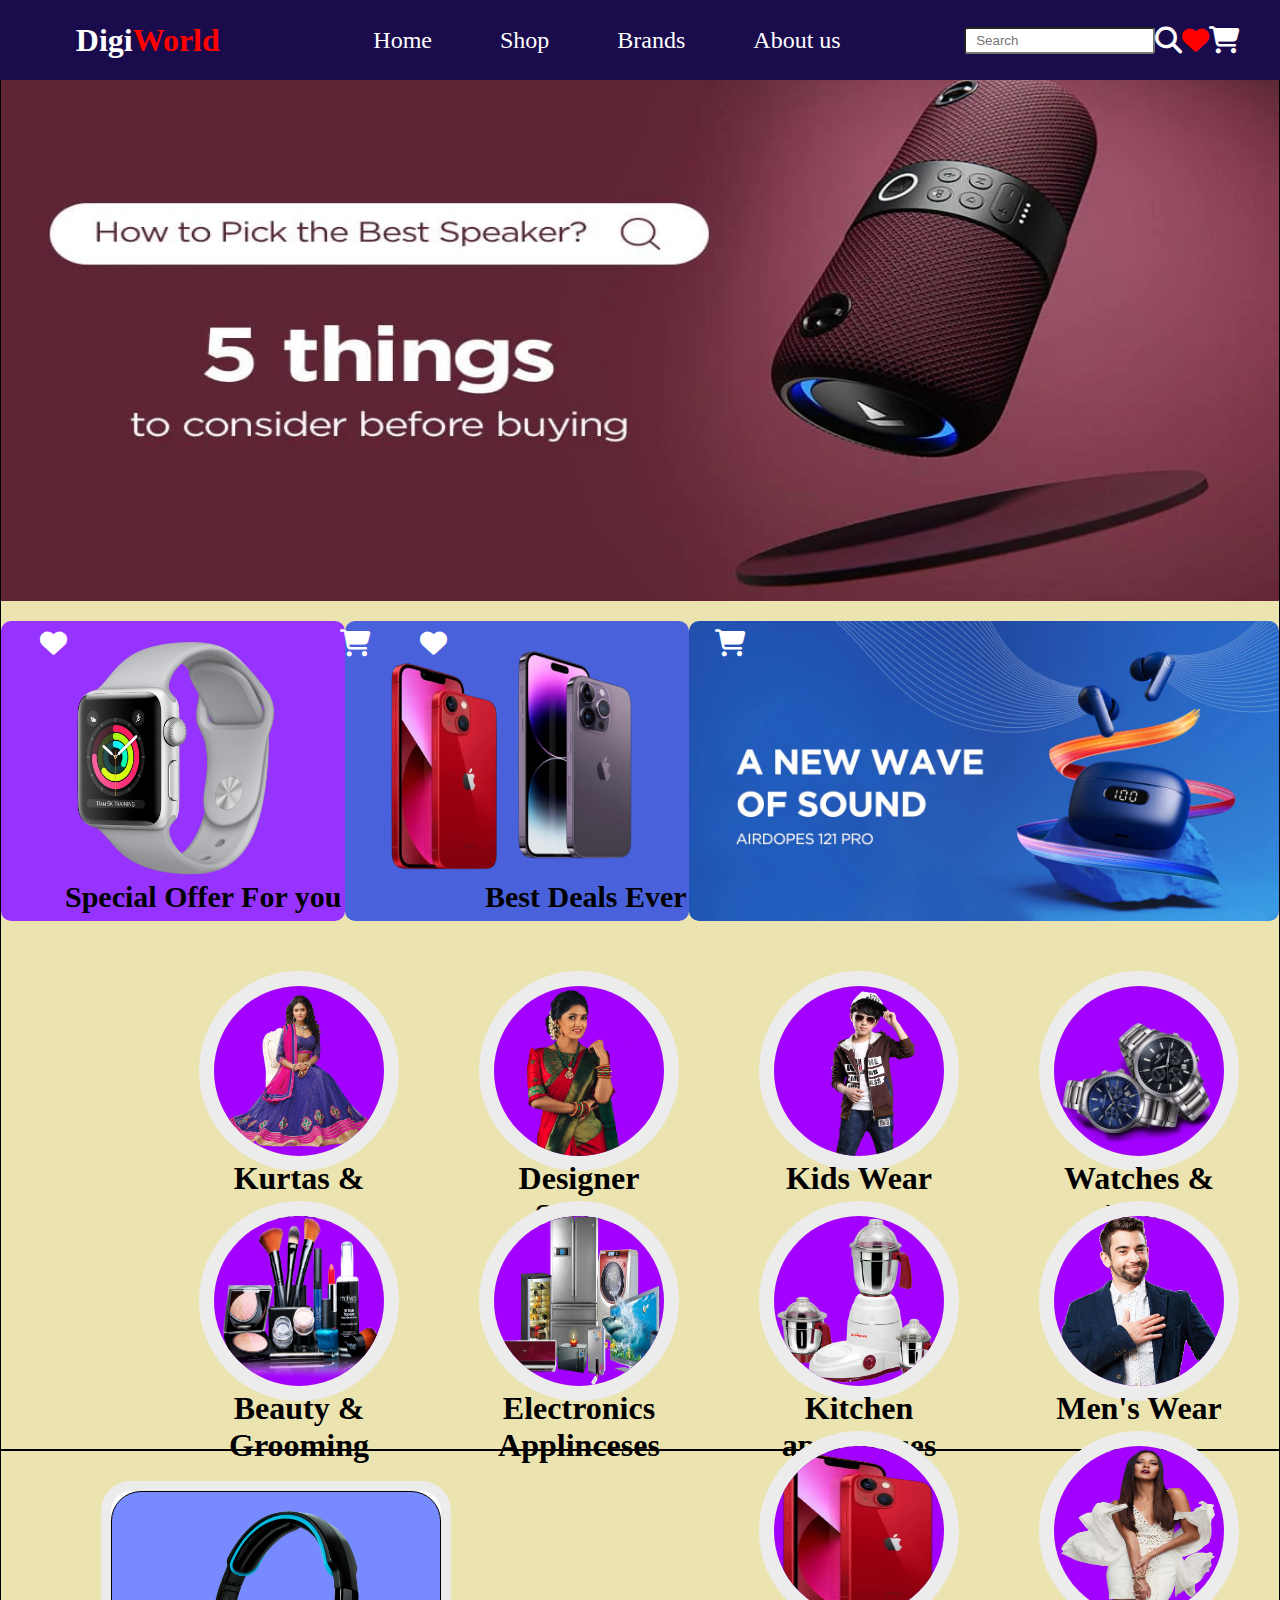
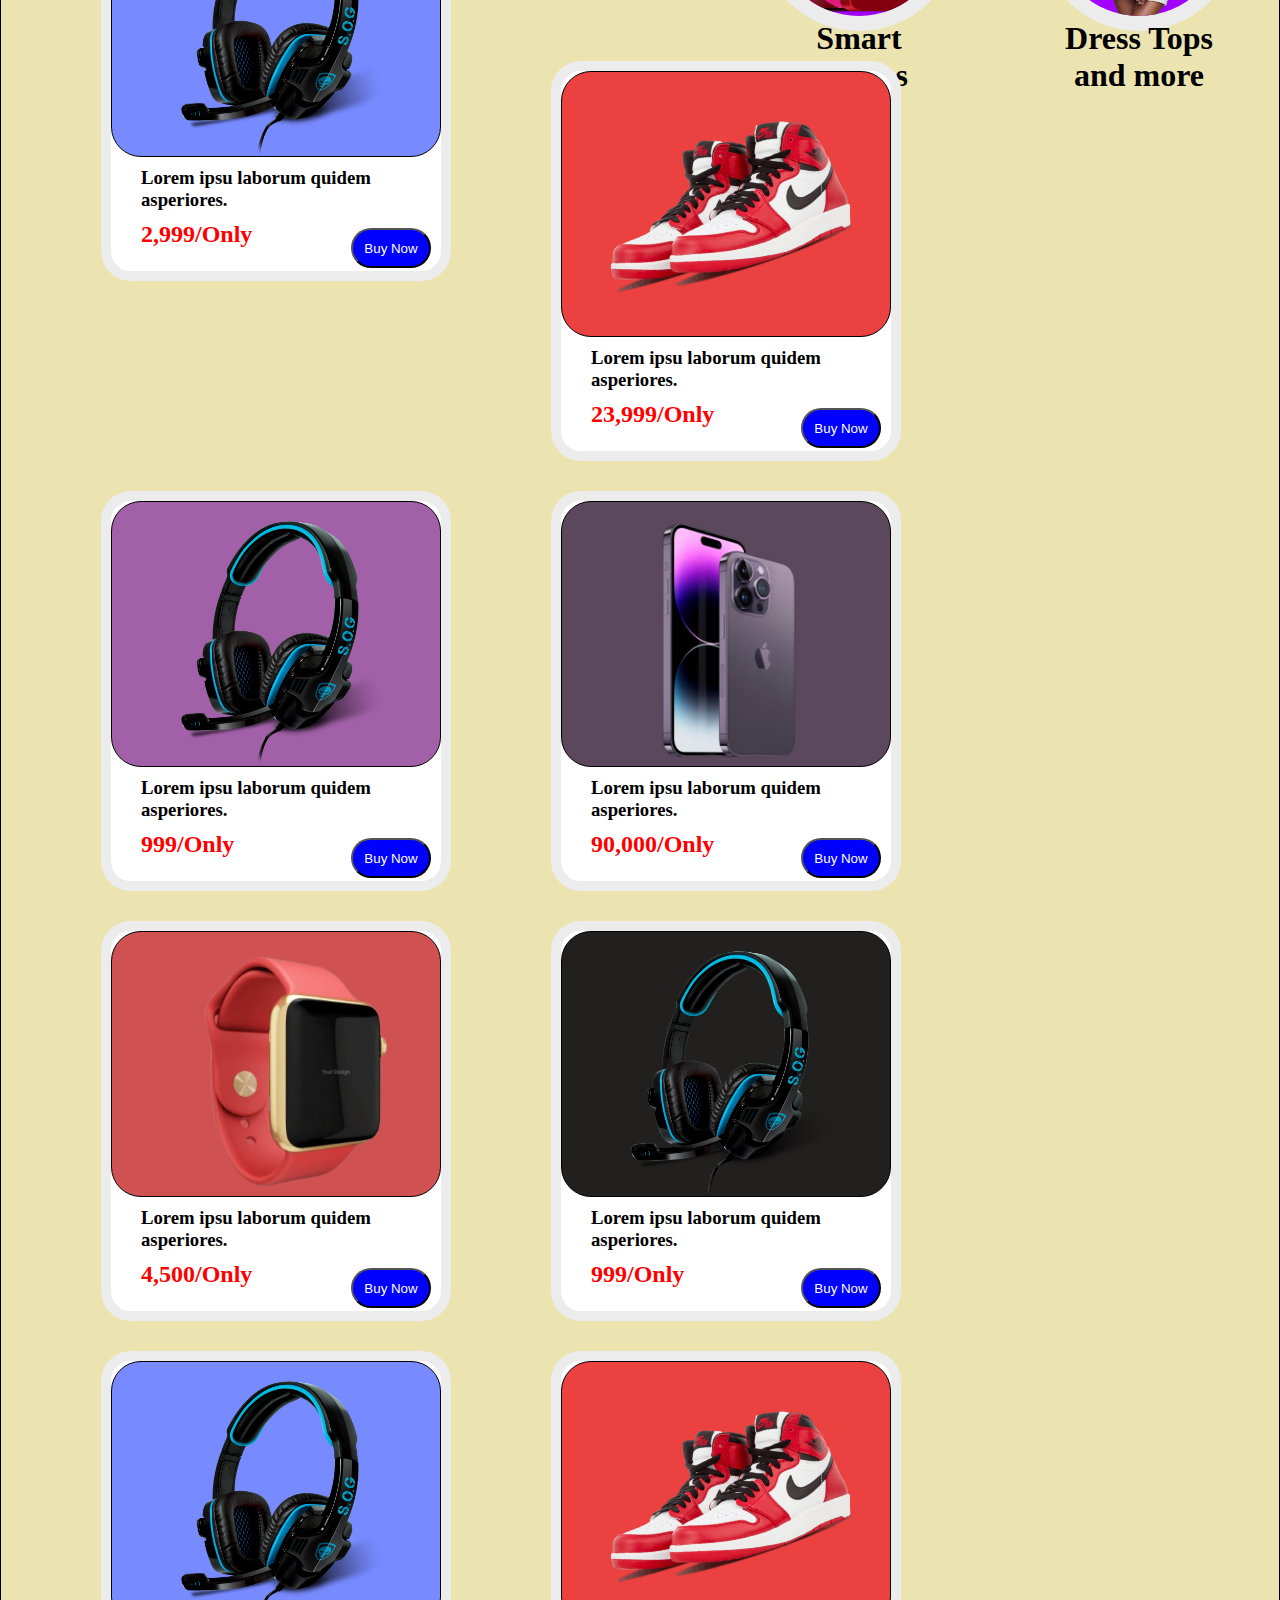
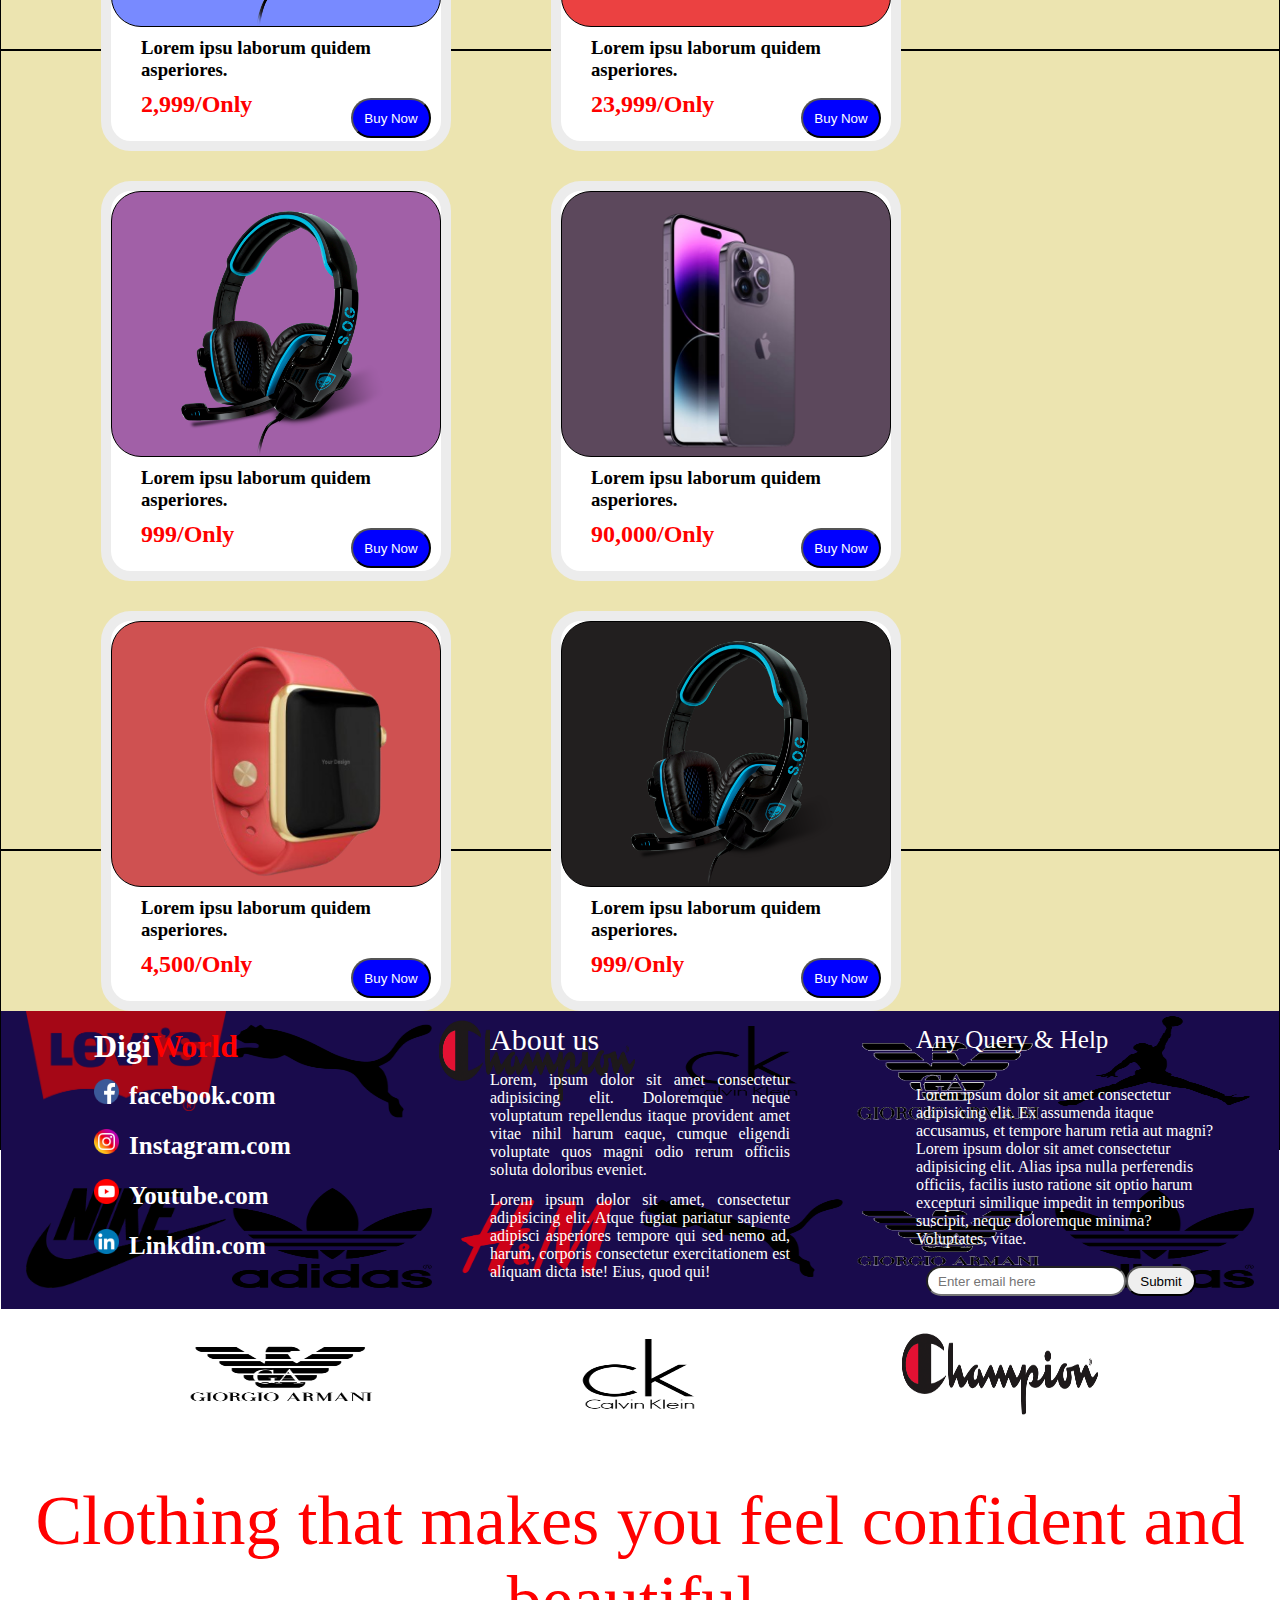
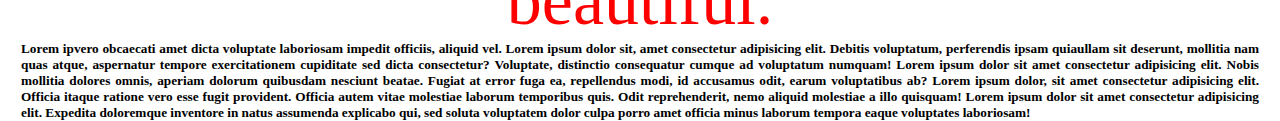
<file: index.html>
<!DOCTYPE html>
<html lang="en">
<head>
    <meta charset="UTF-8">
    <meta name="viewport" content="width=device-width, initial-scale=1.0">
    <title>Ecommerceweb</title>
    <link rel="stylesheet" href="e-commercewebsite.css">
    <link rel="stylesheet" href="https://cdnjs.cloudflare.com/ajax/libs/font-awesome/6.4.0/css/all.min.css">
    


</head>
<body>
    <nav>
        <div class="logo">Digi<span style="color: red;">World</span></div>
        <ul>
            <li><a href="#Home">Home</a></li>
            <li><a href="#Shop">Shop</a></li>
            <li><a href="#About">Brands</a></li>
            <li><a href="#Contact">About us</a></li>
        </ul>
        <div style="display: flex; justify-content: space-between; width: 270px;">
        <input type="search" placeholder="Search" style="height: 27px; border-radius:3px; padding-left: 10px;">
        <i class="fa-solid fa-magnifying-glass" style="color: white; font-size: 27px;"></i>
        <i class="fa fa-heart" aria-hidden="true" style="color: rgb(255, 0, 0); font-size: 27px;"></i>
        <i class="fa fa-shopping-cart" aria-hidden="true" style="color: rgb(255, 255, 255); font-size: 27px;"></i>
    </div>
    </nav>
    <section class="banera" style="height: 550px;">
        <div class="baner"><img src="./ecommercewebimage/ecommerce_imgae_headphone/IMG-20231012-WA0005.jpg" style="width: 100%; height: 100%;"></div>
    </section>
    <section class="home" id="Home" style="background-color: rgb(236, 228, 176);">
        <div class="ho1ma" style="display: flex; width: 100%; height: 300px;  justify-content: space-evenly; margin-top: 70px;">
            <div class="hm11"><img src="./ecommercewebimage/ecommerce_imgae_headphone/pngwing.com.png" style="width:270px; margin-left: 40px;  margin-top: 2px;"><h1 style="position: absolute; top: 880px; left: 65px; color: rgb(0, 0, 0); font-size: 30px;">Special Offer For you</h1><i class="fa fa-heart" aria-hidden="true" style="color: rgb(255, 255, 255); font-size: 27px; position: absolute; top: 630px; left: 40px;"></i><i class="fa fa-shopping-cart" aria-hidden="true" style="color: white; font-size: 27px; position: absolute; left: 340px; top: 630px;"></i></div>
            <div class="hm12"><img src="./ecommercewebimage/ecommerce_imgae_headphone/iphonered.png" style="width:120px; margin-left: 40px;  margin-top: 10px;"><img src="./ecommercewebimage/ecommerce_imgae_headphone/iphonpink.png" style="width:140px; margin-top: 20px;"><h1 style="position: absolute; top: 880px; left:485px; color: rgb(0, 0, 0); font-size: 30px;">Best Deals Ever</h1><i class="fa fa-heart" aria-hidden="true" style="color: rgb(255, 255, 255); font-size: 27px; position: absolute; top: 630px; left:420px;"></i> <i class="fa fa-shopping-cart" aria-hidden="true" style="color: white; font-size: 27px; position: absolute; left: 715px; top:630px;"></i></div>
            <div class="hm123"><img src="./ecommercewebimage/ecommerce_imgae_headphone/IMG-20231012-WA0006.jpg" style="width: 650px;"></div>
        </div>
        <div class="categories">
            <div><a href="#"><img src="./ecommercewebimage/ecommerce_imgae_headphone/watchfli.png" style="width: 100%; height: 100%; border-radius: 50%; background-color: rgb(162, 0, 255);"></a><h1 style="text-align: center;">Watches & Bags</h1></div>
            <div><a href="#"><img src="./ecommercewebimage/ecommerce_imgae_headphone/kidswear.png" style="width: 100%; height: 100%; border-radius: 50%; background-color: rgb(162, 0, 255);"></a><h1 style="text-align: center;">Kids Wear</h1></div>
            <div><a href="#"><img src="./ecommercewebimage/ecommerce_imgae_headphone/pngwing.com(3).png" style="width: 100%; height: 100%; border-radius: 50%; background-color: rgb(162, 0, 255);"></a><h1 style="text-align: center;">Designer Sarees</h1></div>
            <div><a href="#"><img src="./ecommercewebimage/ecommerce_imgae_headphone/pngwing.com(2).png" style="width: 100%; height: 100%; border-radius: 50%; background-color: rgb(162, 0, 255);"></a><h1 style="text-align: center;">Kurtas & Suits</h1></div>
            <div><a href="#"><img src="./ecommercewebimage/ecommerce_imgae_headphone/pngwing.com(1).png" style="width: 100%; height: 100%; border-radius: 50%; background-color: rgb(162, 0, 255);"></a><h1 style="text-align: center;">Men's Wear</h1></div>
            <div><a href="#"><img src="./ecommercewebimage/ecommerce_imgae_headphone/pngwing.com(6).png" style="width: 100%; height: 100%; border-radius: 50%; background-color: rgb(162, 0, 255);"></a><h1 style="text-align: center;">Kitchen applinceses</h1></div>
            <div><a href="#"><img src="./ecommercewebimage/ecommerce_imgae_headphone/electronic.png" style="width: 100%; height: 100%; border-radius: 50%; background-color: rgb(162, 0, 255);"></a><h1 style="text-align: center;">Electronics Applinceses</h1></div>
            <div><a href="#"><img src="./ecommercewebimage/ecommerce_imgae_headphone/beauty.png" style="width: 100%; height: 100%; border-radius: 50%; background-color: rgb(162, 0, 255);"></a><h1 style="text-align: center;">Beauty & Grooming</h1></div>
            <div><a href="#"><img src="./ecommercewebimage/ecommerce_imgae_headphone/dress.png" style="width: 100%; height: 100%; border-radius: 50%; background-color: rgb(162, 0, 255);"></a><h1 style="text-align: center;">Dress Tops and more</h1></div>
            <div><a href="#"><img src="./ecommercewebimage/ecommerce_imgae_headphone/iphonered.png" style="width: 170px; height: 170px; border-radius: 50%; background-color: rgb(162, 0, 255);"></a><h1 style="text-align: center;">Smart Phones</h1></div>
        </div>
    </section>
    <section class="shop" id="Shop" style="background-color: rgb(236, 228, 176); height: 1800px;">
        <div class="shopin">
            <div class="pro"><div style="width: 100%; height: 70%; border: 1px solid black; border-radius: 30px; background-color: rgb(120, 138, 255); "><img src="./ecommercewebimage/ecommerce_imgae_headphone/headgam.png " style="width: 80%; margin-left: 35px; margin-top: 10px;"></div><h3 style="margin-left: 30px; margin-top: 10px;">Lorem ipsu laborum quidem asperiores.</h3><h2 style="margin-left: 30px; margin-top:10px; color: red;">2,999/Only</h2><button style="left: 240px; bottom:20px; position: relative; width: 80px; height: 40px; border-radius:40px; background-color: blue; color: white;">Buy Now</button></div>
            <div class="pro"><div style="width: 100%; height: 70%; border: 1px solid black; border-radius: 30px; background-color: rgb(235, 65, 65);"><img src="./ecommercewebimage/ecommerce_imgae_headphone/jordanss.png" style="width: 95%; margin-top: 40px; transform: rotate(-15deg);"></div><h3 style="margin-left: 30px; margin-top: 10px;">Lorem ipsu laborum quidem asperiores.</h3><h2 style="margin-left: 30px; margin-top:10px; color: red;">23,999/Only</h2><button style="left: 240px; bottom:20px; position: relative; width: 80px; height: 40px; border-radius:40px; background-color: blue; color: white;">Buy Now</button></div>
            <div class="pro"><div style="width: 100%; height: 70%; border: 1px solid black; border-radius: 30px; background-color: rgb(161, 96, 167);"><img src="./ecommercewebimage/ecommerce_imgae_headphone/headgam.png " style="width: 80%; margin-left: 35px; margin-top: 10px;"></div><h3 style="margin-left: 30px; margin-top: 10px;">Lorem ipsu laborum quidem asperiores.</h3><h2 style="margin-left: 30px; margin-top:10px; color: red;">999/Only</h2><button style="left: 240px; bottom:20px; position: relative; width: 80px; height: 40px; border-radius:40px; background-color: blue; color: white;">Buy Now</button></div>
            <div class="pro"><div style="width: 100%; height: 70%; border: 1px solid black; border-radius: 30px; background-color: rgb(92, 72, 92);"><img src="./ecommercewebimage/ecommerce_imgae_headphone/iphonpink.png" style="width: 50%; height: 100%; margin-left: 85px; margin-top: 10px;"></div><h3 style="margin-left: 30px; margin-top: 10px;">Lorem ipsu laborum quidem asperiores.</h3><h2 style="margin-left: 30px; margin-top:10px; color: red;">90,000/Only</h2><button style="left: 240px; bottom:20px; position: relative; width: 80px; height: 40px; border-radius:40px; background-color: blue; color: white;">Buy Now</button></div>
            <div class="pro"><div style="width: 100%; height: 70%; border: 1px solid black; border-radius: 30px; background-color: rgb(207, 81, 81);"><img src="./ecommercewebimage/ecommerce_imgae_headphone/Screenshot_2023-10-17_134133-removebg-preview.png" style="width: 70%; margin-left: 60px;"></div><h3 style="margin-left: 30px; margin-top: 10px;">Lorem ipsu laborum quidem asperiores.</h3><h2 style="margin-left: 30px; margin-top:10px; color: red;">4,500/Only</h2><button style="left: 240px; bottom:20px; position: relative; width: 80px; height: 40px; border-radius:40px; background-color: blue; color: white;">Buy Now</button></div>
            <div class="pro"><div style="width: 100%; height: 70%; border: 1px solid black; border-radius: 30px; background-color: rgb(34, 31, 31);"><img src="./ecommercewebimage/ecommerce_imgae_headphone/headgam.png " style="width: 80%; margin-left: 35px; margin-top: 10px;"></div><h3 style="margin-left: 30px; margin-top: 10px;">Lorem ipsu laborum quidem asperiores.</h3><h2 style="margin-left: 30px; margin-top:10px; color: red;">999/Only</h2><button style="left: 240px; bottom:20px; position: relative; width: 80px; height: 40px; border-radius:40px; background-color: blue; color: white;">Buy Now</button></div>
            <div class="pro"><div style="width: 100%; height: 70%; border: 1px solid black; border-radius: 30px; background-color: rgb(120, 138, 255); "><img src="./ecommercewebimage/ecommerce_imgae_headphone/headgam.png " style="width: 80%; margin-left: 35px; margin-top: 10px;"></div><h3 style="margin-left: 30px; margin-top: 10px;">Lorem ipsu laborum quidem asperiores.</h3><h2 style="margin-left: 30px; margin-top:10px; color: red;">2,999/Only</h2><button style="left: 240px; bottom:20px; position: relative; width: 80px; height: 40px; border-radius:40px; background-color: blue; color: white;">Buy Now</button></div>
            <div class="pro"><div style="width: 100%; height: 70%; border: 1px solid black; border-radius: 30px; background-color: rgb(235, 65, 65);"><img src="./ecommercewebimage/ecommerce_imgae_headphone/jordanss.png" style="width: 95%; margin-top: 40px; transform: rotate(-15deg);"></div><h3 style="margin-left: 30px; margin-top: 10px;">Lorem ipsu laborum quidem asperiores.</h3><h2 style="margin-left: 30px; margin-top:10px; color: red;">23,999/Only</h2><button style="left: 240px; bottom:20px; position: relative; width: 80px; height: 40px; border-radius:40px; background-color: blue; color: white;">Buy Now</button></div>
            <div class="pro"><div style="width: 100%; height: 70%; border: 1px solid black; border-radius: 30px; background-color: rgb(161, 96, 167);"><img src="./ecommercewebimage/ecommerce_imgae_headphone/headgam.png " style="width: 80%; margin-left: 35px; margin-top: 10px;"></div><h3 style="margin-left: 30px; margin-top: 10px;">Lorem ipsu laborum quidem asperiores.</h3><h2 style="margin-left: 30px; margin-top:10px; color: red;">999/Only</h2><button style="left: 240px; bottom:20px; position: relative; width: 80px; height: 40px; border-radius:40px; background-color: blue; color: white;">Buy Now</button></div>
            <div class="pro"><div style="width: 100%; height: 70%; border: 1px solid black; border-radius: 30px; background-color: rgb(92, 72, 92);"><img src="./ecommercewebimage/ecommerce_imgae_headphone/iphonpink.png" style="width: 50%; height: 100%; margin-left: 85px; margin-top: 10px;"></div><h3 style="margin-left: 30px; margin-top: 10px;">Lorem ipsu laborum quidem asperiores.</h3><h2 style="margin-left: 30px; margin-top:10px; color: red;">90,000/Only</h2><button style="left: 240px; bottom:20px; position: relative; width: 80px; height: 40px; border-radius:40px; background-color: blue; color: white;">Buy Now</button></div>
            <div class="pro"><div style="width: 100%; height: 70%; border: 1px solid black; border-radius: 30px; background-color: rgb(207, 81, 81);"><img src="./ecommercewebimage/ecommerce_imgae_headphone/Screenshot_2023-10-17_134133-removebg-preview.png" style="width: 70%; margin-left: 60px;"></div><h3 style="margin-left: 30px; margin-top: 10px;">Lorem ipsu laborum quidem asperiores.</h3><h2 style="margin-left: 30px; margin-top:10px; color: red;">4,500/Only</h2><button style="left: 240px; bottom:20px; position: relative; width: 80px; height: 40px; border-radius:40px; background-color: blue; color: white;">Buy Now</button></div>
            <div class="pro"><div style="width: 100%; height: 70%; border: 1px solid black; border-radius: 30px; background-color: rgb(34, 31, 31);"><img src="./ecommercewebimage/ecommerce_imgae_headphone/headgam.png " style="width: 80%; margin-left: 35px; margin-top: 10px;"></div><h3 style="margin-left: 30px; margin-top: 10px;">Lorem ipsu laborum quidem asperiores.</h3><h2 style="margin-left: 30px; margin-top:10px; color: red;">999/Only</h2><button style="left: 240px; bottom:20px; position: relative; width: 80px; height: 40px; border-radius:40px; background-color: blue; color: white;">Buy Now</button></div>
        </div>
    </section>
    <section class="About" id="About" style="padding: 20px; background-color: rgb(236, 228, 176); height: 800px;">
        <div style="width: 100%; height: 450px;display: flex; flex-wrap: wrap; justify-content: space-evenly;">
         <div style="width: 200px; height: 100px; "><img src="./ecommercewebimage/ecommerce_imgae_headphone/pngegg(5).png"style="width: 100%; height:100%;"></div>
         <div style="width: 200px; height: 120px; "><img src="./ecommercewebimage/ecommerce_imgae_headphone/pngegg(1).png"style="width: 100%; height:100%;"></div>
         <div style="width: 200px; height: 100px; "><img src="./ecommercewebimage/ecommerce_imgae_headphone/pngegg(2).png"style="width: 100%; height:100%;"></div>
         <div style="width: 200px; height: 100px; "><img src="./ecommercewebimage/ecommerce_imgae_headphone/pngegg(3).png"style="width: 100%; height:100%;"></div>
         <div style="width: 200px; height: 140px; "><img src="./ecommercewebimage/ecommerce_imgae_headphone/pngegg(4).png"style="width: 100%; height:100%;"></div>
         <div style="width: 200px; height: 100px; "><img src="./ecommercewebimage/ecommerce_imgae_headphone/pngegg(6).png"style="width: 100%; height:100%;"></div>
         <div style="width: 200px; height: 100px; "><img src="./ecommercewebimage/ecommerce_imgae_headphone/pngegg(7).png"style="width: 100%; height:100%; "></div>
         <div style="width: 200px; height: 100px; "><img src="./ecommercewebimage/ecommerce_imgae_headphone/pngegg(8).png"style="width: 100%; height:100%; "></div>
         <div style="width: 200px; height: 100px; "><img src="./ecommercewebimage/ecommerce_imgae_headphone/pngegg.png"style="width: 100%; height:100%; "></div>
         <div style="width: 200px; height: 100px; "><img src="./ecommercewebimage/ecommerce_imgae_headphone/pngegg(1).png"style="width: 100%; height:100%; "></div>
         <div style="width: 200px; height: 100px; "><img src="./ecommercewebimage/ecommerce_imgae_headphone/pngegg(4).png"style="width: 100%; height:100%; "></div>
         <div style="width: 200px; height: 100px; "><img src="./ecommercewebimage/ecommerce_imgae_headphone/pngegg(8).png"style="width: 100%; height:100%; "></div>
         <div style="width: 200px; height: 100px; "><img src="./ecommercewebimage/ecommerce_imgae_headphone/pngegg(4).png"style="width: 100%; height:100%; "></div>
         <div style="width: 200px; height: 100px; "><img src="./ecommercewebimage/ecommerce_imgae_headphone/pngegg(3).png"style="width: 100%; height:100%; "></div>
         <div style="width: 200px; height: 100px; "><img src="./ecommercewebimage/ecommerce_imgae_headphone/pngegg(2).png"style="width: 100%; height:100%; "></div>
        </div>
        <h1 style="text-align: center; font-size: 70px; margin-top: 20px; font-family: Algerian; font-weight: 100; color: red;">Clothing that makes you feel confident and beautiful.</h1>
        <h5 style="text-align: justify;">Lorem ipvero obcaecati amet dicta voluptate laboriosam impedit officiis, aliquid vel. Lorem ipsum dolor sit, amet consectetur adipisicing elit. Debitis voluptatum, perferendis ipsam quiaullam sit deserunt, mollitia nam quas atque, aspernatur tempore exercitationem cupiditate sed dicta consectetur? Voluptate, distinctio consequatur cumque ad voluptatum numquam! Lorem ipsum dolor sit amet consectetur adipisicing elit. Nobis mollitia dolores omnis, aperiam dolorum quibusdam nesciunt beatae. Fugiat at error fuga ea, repellendus modi, id accusamus odit, earum voluptatibus ab? Lorem ipsum dolor, sit amet consectetur adipisicing elit. Officia itaque ratione vero esse fugit provident. Officia autem vitae molestiae laborum temporibus quis. Odit reprehenderit, nemo aliquid molestiae a illo quisquam! Lorem ipsum dolor sit amet consectetur adipisicing elit. Expedita doloremque inventore in natus assumenda explicabo qui, sed soluta voluptatem dolor culpa porro amet officia minus laborum tempora eaque voluptates laboriosam!</h5>
    </section>
    <section class="contact" id="Contact" style="background-color: rgb(236, 228, 176); height: 300px;">
        <div class="abm" style="width: 100%; height: 100%; background-color: rgb(25, 11, 76); display: flex; justify-content: space-around;">
            <div><div class="lo">Digi<span style="color: red;">World</span> <h1 style="font-size: 25px;"><img src="./ecommercewebimage/ecommerce_imgae_headphone/facebook.png" style="width: 25px; margin-right: 10px;">facebook.com</h1>
            <h1 style="font-size: 25px;"><img src="./ecommercewebimage/ecommerce_imgae_headphone/insta.png" style="width: 25px; margin-right: 10px;">Instagram.com</h1>
            <h1 style="font-size: 25px;"><img src="./ecommercewebimage/ecommerce_imgae_headphone/youtu.png" style="width: 25px; margin-right: 10px;">Youtube.com</h1>
            <h1 style="font-size: 25px;"><img src="./ecommercewebimage/ecommerce_imgae_headphone/linkd.png" style="width: 25px; margin-right: 10px;">Linkdin.com</h1>
            </div></div>
            <div>
                <div style="width: 100%; height: 20%; font-size: 30px; color: white; padding-top: 12px;">About us</div>
                <div style="width: 100%; height: 40%;  color: white; text-align: justify;">Lorem, ipsum dolor sit amet consectetur adipisicing elit. Doloremque neque voluptatum repellendus itaque provident amet vitae nihil harum eaque, cumque eligendi voluptate quos magni odio rerum officiis soluta doloribus eveniet.</div>
                <div style="width: 100%; height: 40%;  color: white; text-align: justify;">Lorem ipsum dolor sit amet, consectetur adipisicing elit. Atque fugiat pariatur sapiente adipisci asperiores tempore qui sed nemo ad, harum, corporis consectetur exercitationem est aliquam dicta iste! Eius, quod qui!</div>
            </div>
            <div>
                <div style="padding-top: 15px; color: white; width: 100%; height: 20%; font-size: 25px; ">Any Query & Help</div>
                <div style="padding-top: 15px; color: white; width: 100%; height: 60%;">Lorem ipsum dolor sit amet consectetur adipisicing elit. Ex assumenda itaque accusamus, et tempore harum retia aut magni?Lorem ipsum dolor sit amet consectetur adipisicing elit. Alias ipsa nulla perferendis officiis, facilis iusto ratione sit optio harum excepturi similique impedit in temporibus suscipit, neque doloremque minima? Voluptates, vitae.</div>
                <div style="width: 100%; height: 20%; padding-top: 15px; padding-left: 10px;"><input type="email" placeholder="Enter email here" style="width: 200px; height: 30px; border-radius: 30px; padding-left: 10px;"><button style="border-radius: 30px; width: 70px; height: 30px;">Submit</button></div>
            </div>
        </div>
    </section>
</body>
</html>
</file>
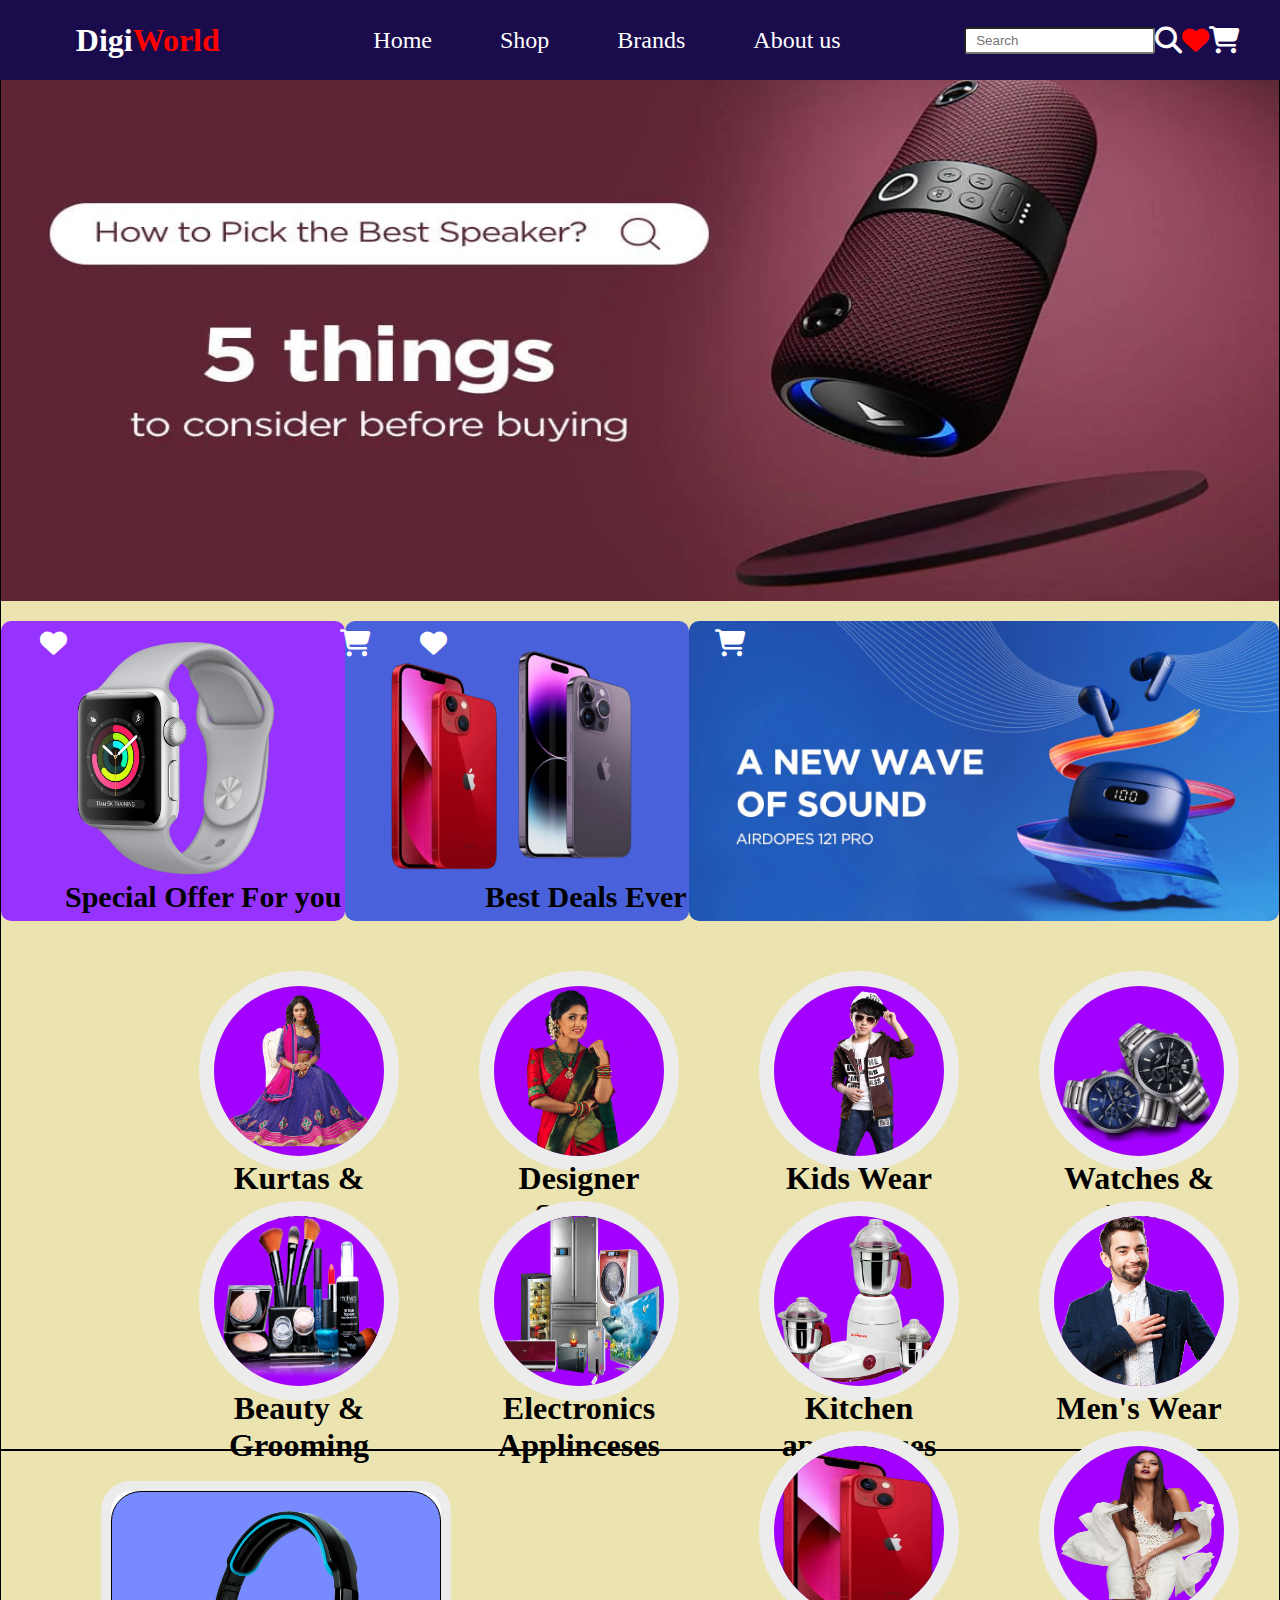
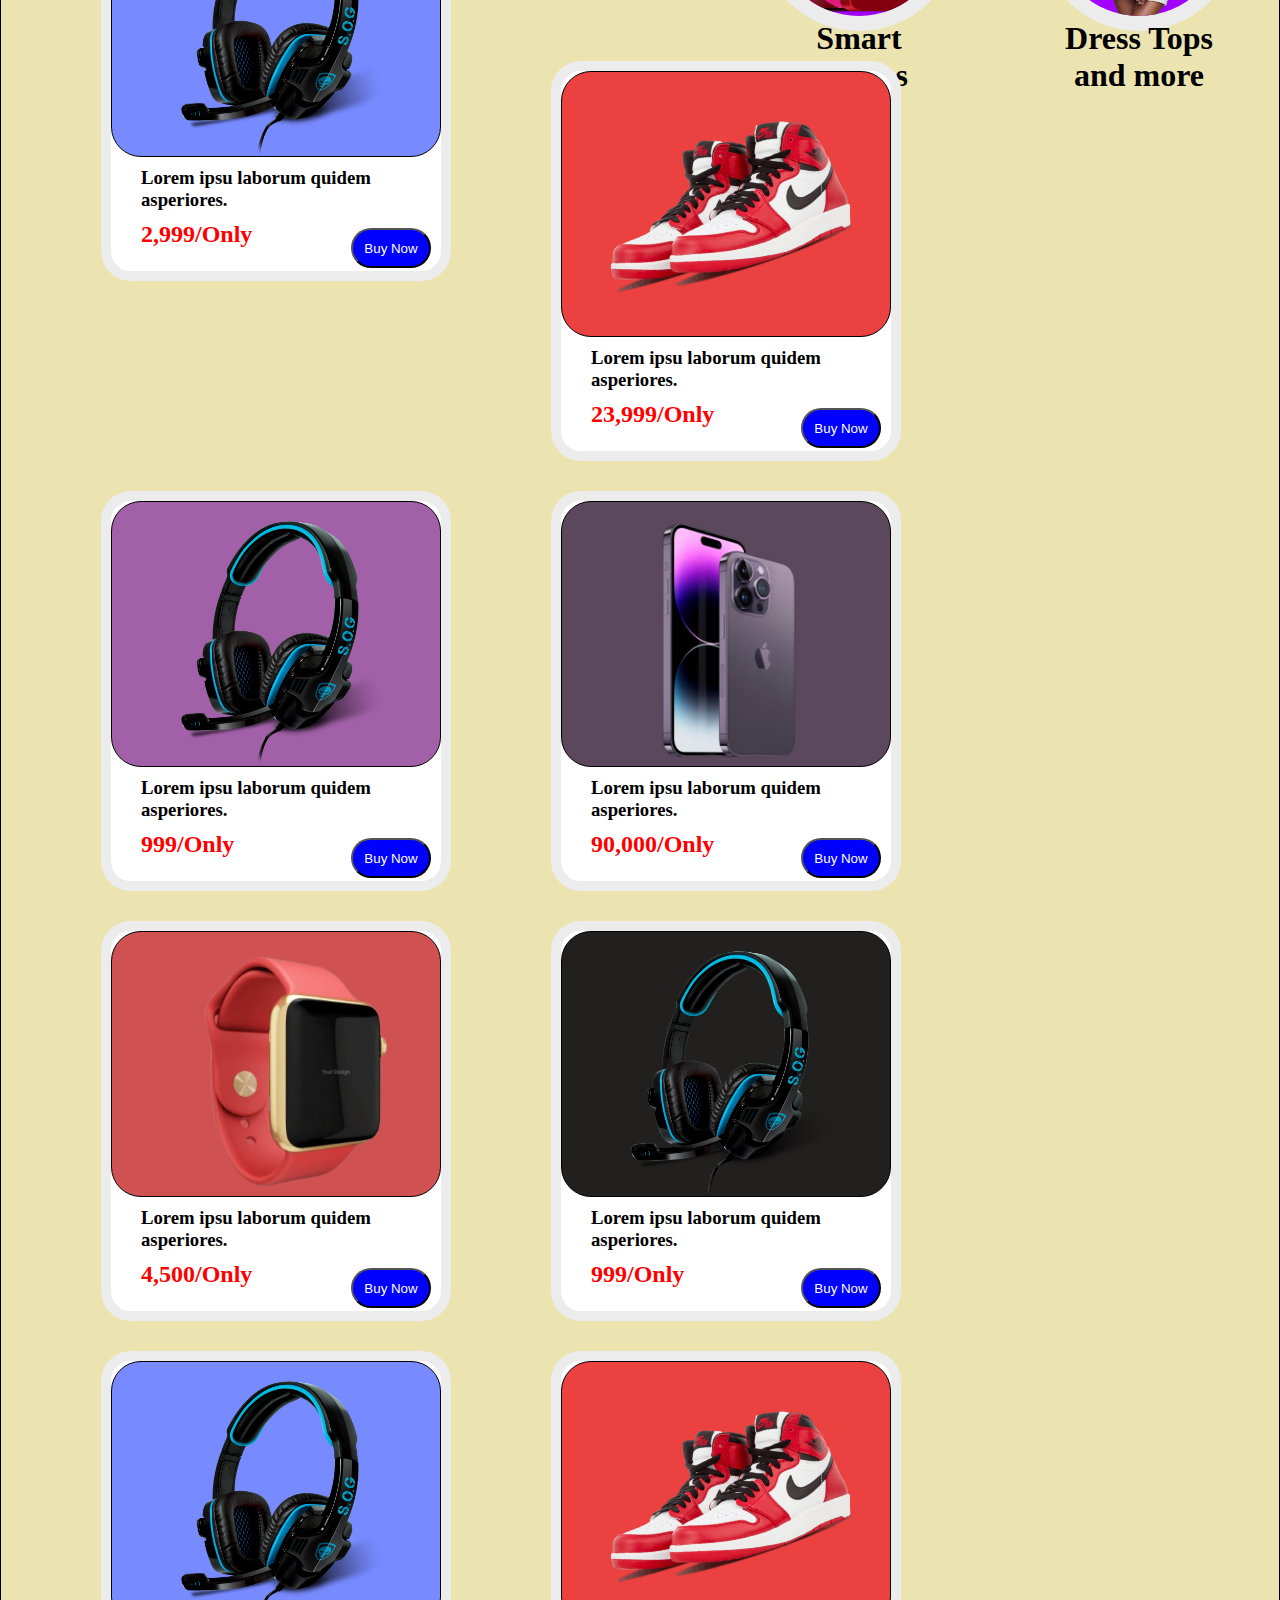
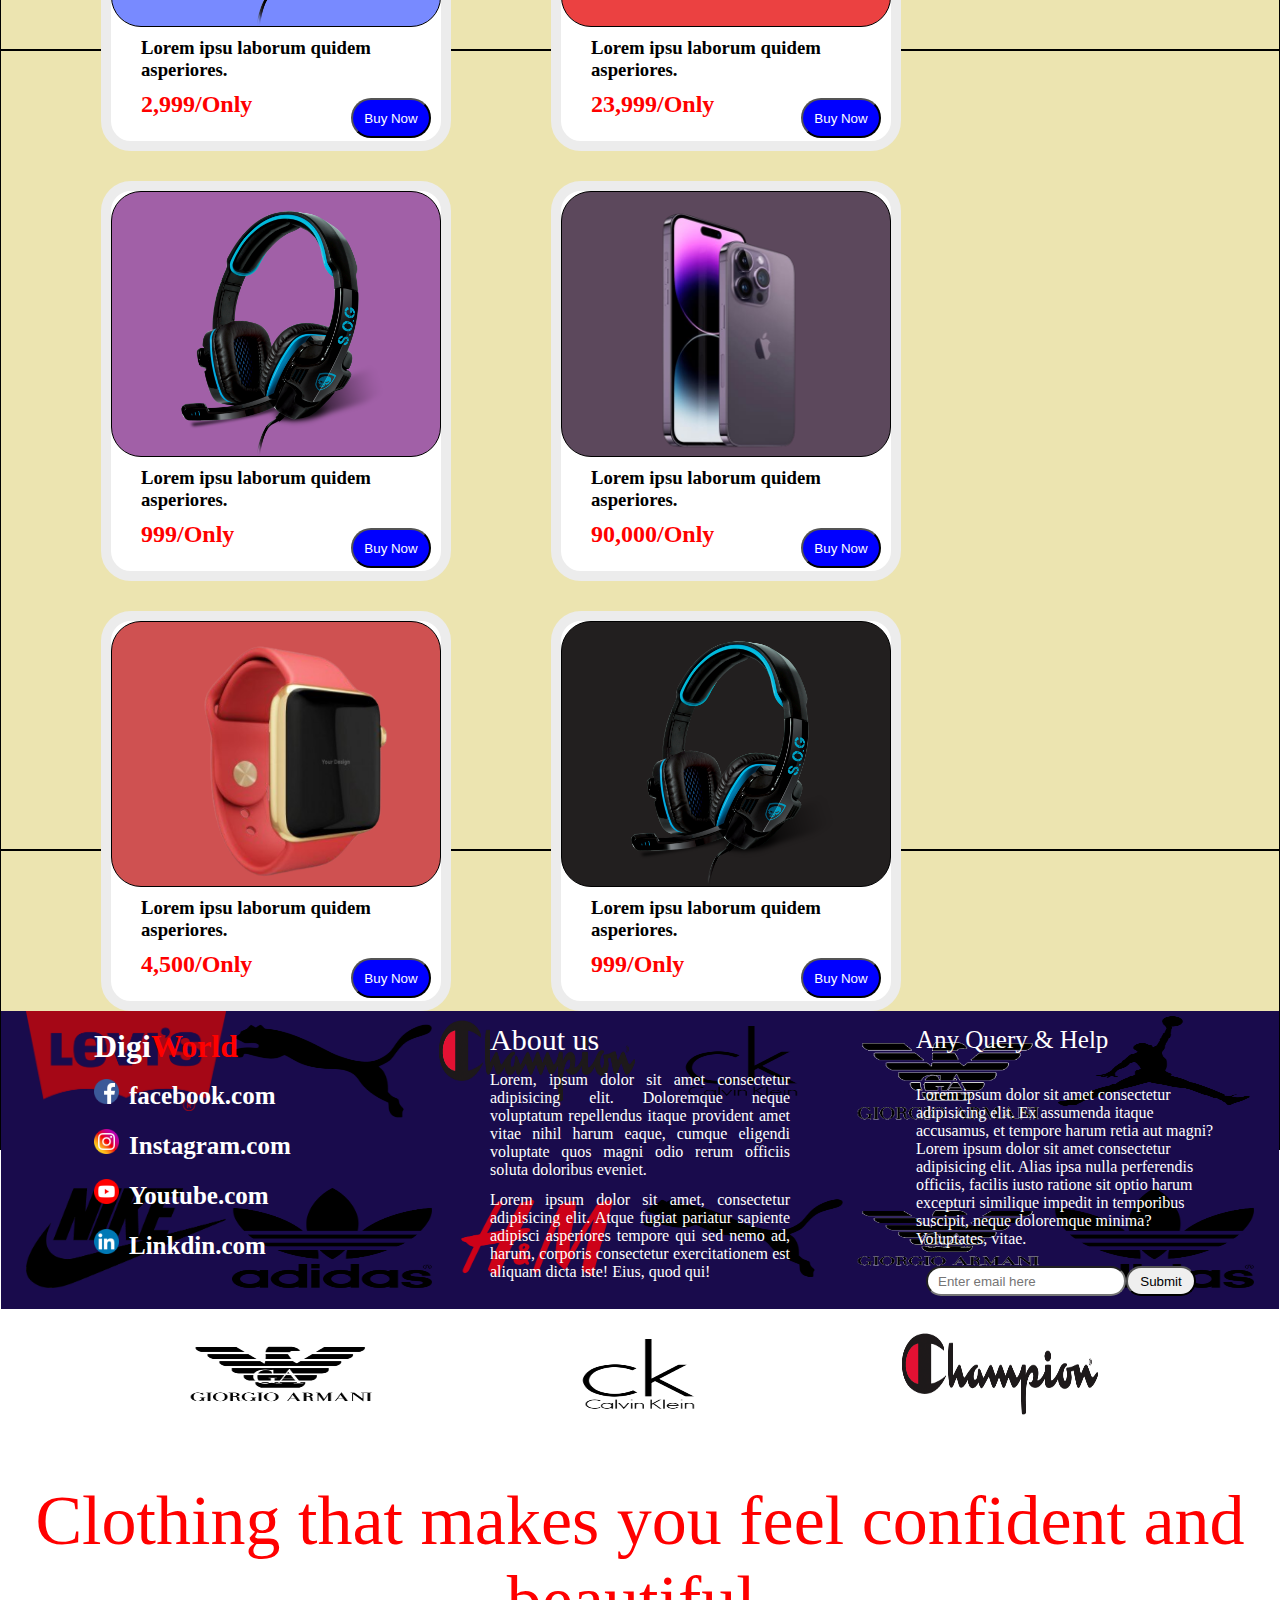
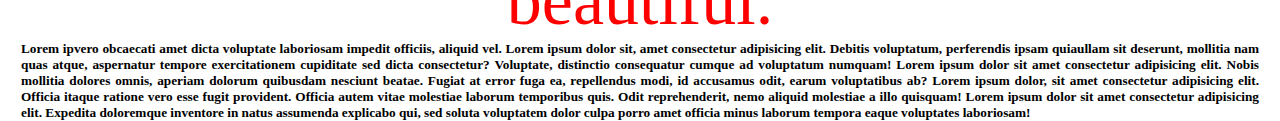
<file: index.html.html>
<!DOCTYPE html>
<html lang="en">
<head>
    <meta charset="UTF-8">
    <meta name="viewport" content="width=device-width, initial-scale=1.0">
    <title>Ecommerceweb</title>
    <link rel="stylesheet" href="e-commercewebsite.css">
    <link rel="stylesheet" href="https://cdnjs.cloudflare.com/ajax/libs/font-awesome/6.4.0/css/all.min.css">
    


</head>
<body>
    <nav>
        <div class="logo">Digi<span style="color: red;">World</span></div>
        <ul>
            <li><a href="#Home">Home</a></li>
            <li><a href="#Shop">Shop</a></li>
            <li><a href="#About">Brands</a></li>
            <li><a href="#Contact">About us</a></li>
        </ul>
        <div style="display: flex; justify-content: space-between; width: 270px;">
        <input type="search" placeholder="Search" style="height: 27px; border-radius:3px; padding-left: 10px;">
        <i class="fa-solid fa-magnifying-glass" style="color: white; font-size: 27px;"></i>
        <i class="fa fa-heart" aria-hidden="true" style="color: rgb(255, 0, 0); font-size: 27px;"></i>
        <i class="fa fa-shopping-cart" aria-hidden="true" style="color: rgb(255, 255, 255); font-size: 27px;"></i>
    </div>
    </nav>
    <section class="banera" style="height: 550px;">
        <div class="baner"><img src="./ecommercewebimage/ecommerce_imgae_headphone/IMG-20231012-WA0005.jpg" style="width: 100%; height: 100%;"></div>
    </section>
    <section class="home" id="Home" style="background-color: rgb(236, 228, 176);">
        <div class="ho1ma" style="display: flex; width: 100%; height: 300px;  justify-content: space-evenly; margin-top: 70px;">
            <div class="hm11"><img src="./ecommercewebimage/ecommerce_imgae_headphone/pngwing.com.png" style="width:270px; margin-left: 40px;  margin-top: 2px;"><h1 style="position: absolute; top: 880px; left: 65px; color: rgb(0, 0, 0); font-size: 30px;">Special Offer For you</h1><i class="fa fa-heart" aria-hidden="true" style="color: rgb(255, 255, 255); font-size: 27px; position: absolute; top: 630px; left: 40px;"></i><i class="fa fa-shopping-cart" aria-hidden="true" style="color: white; font-size: 27px; position: absolute; left: 340px; top: 630px;"></i></div>
            <div class="hm12"><img src="./ecommercewebimage/ecommerce_imgae_headphone/iphonered.png" style="width:120px; margin-left: 40px;  margin-top: 10px;"><img src="./ecommercewebimage/ecommerce_imgae_headphone/iphonpink.png" style="width:140px; margin-top: 20px;"><h1 style="position: absolute; top: 880px; left:485px; color: rgb(0, 0, 0); font-size: 30px;">Best Deals Ever</h1><i class="fa fa-heart" aria-hidden="true" style="color: rgb(255, 255, 255); font-size: 27px; position: absolute; top: 630px; left:420px;"></i> <i class="fa fa-shopping-cart" aria-hidden="true" style="color: white; font-size: 27px; position: absolute; left: 715px; top:630px;"></i></div>
            <div class="hm123"><img src="./ecommercewebimage/ecommerce_imgae_headphone/IMG-20231012-WA0006.jpg" style="width: 650px;"></div>
        </div>
        <div class="categories">
            <div><a href="#"><img src="./ecommercewebimage/ecommerce_imgae_headphone/watchfli.png" style="width: 100%; height: 100%; border-radius: 50%; background-color: rgb(162, 0, 255);"></a><h1 style="text-align: center;">Watches & Bags</h1></div>
            <div><a href="#"><img src="./ecommercewebimage/ecommerce_imgae_headphone/kidswear.png" style="width: 100%; height: 100%; border-radius: 50%; background-color: rgb(162, 0, 255);"></a><h1 style="text-align: center;">Kids Wear</h1></div>
            <div><a href="#"><img src="./ecommercewebimage/ecommerce_imgae_headphone/pngwing.com(3).png" style="width: 100%; height: 100%; border-radius: 50%; background-color: rgb(162, 0, 255);"></a><h1 style="text-align: center;">Designer Sarees</h1></div>
            <div><a href="#"><img src="./ecommercewebimage/ecommerce_imgae_headphone/pngwing.com(2).png" style="width: 100%; height: 100%; border-radius: 50%; background-color: rgb(162, 0, 255);"></a><h1 style="text-align: center;">Kurtas & Suits</h1></div>
            <div><a href="#"><img src="./ecommercewebimage/ecommerce_imgae_headphone/pngwing.com(1).png" style="width: 100%; height: 100%; border-radius: 50%; background-color: rgb(162, 0, 255);"></a><h1 style="text-align: center;">Men's Wear</h1></div>
            <div><a href="#"><img src="./ecommercewebimage/ecommerce_imgae_headphone/pngwing.com(6).png" style="width: 100%; height: 100%; border-radius: 50%; background-color: rgb(162, 0, 255);"></a><h1 style="text-align: center;">Kitchen applinceses</h1></div>
            <div><a href="#"><img src="./ecommercewebimage/ecommerce_imgae_headphone/electronic.png" style="width: 100%; height: 100%; border-radius: 50%; background-color: rgb(162, 0, 255);"></a><h1 style="text-align: center;">Electronics Applinceses</h1></div>
            <div><a href="#"><img src="./ecommercewebimage/ecommerce_imgae_headphone/beauty.png" style="width: 100%; height: 100%; border-radius: 50%; background-color: rgb(162, 0, 255);"></a><h1 style="text-align: center;">Beauty & Grooming</h1></div>
            <div><a href="#"><img src="./ecommercewebimage/ecommerce_imgae_headphone/dress.png" style="width: 100%; height: 100%; border-radius: 50%; background-color: rgb(162, 0, 255);"></a><h1 style="text-align: center;">Dress Tops and more</h1></div>
            <div><a href="#"><img src="./ecommercewebimage/ecommerce_imgae_headphone/iphonered.png" style="width: 170px; height: 170px; border-radius: 50%; background-color: rgb(162, 0, 255);"></a><h1 style="text-align: center;">Smart Phones</h1></div>
        </div>
    </section>
    <section class="shop" id="Shop" style="background-color: rgb(236, 228, 176); height: 1800px;">
        <div class="shopin">
            <div class="pro"><div style="width: 100%; height: 70%; border: 1px solid black; border-radius: 30px; background-color: rgb(120, 138, 255); "><img src="./ecommercewebimage/ecommerce_imgae_headphone/headgam.png " style="width: 80%; margin-left: 35px; margin-top: 10px;"></div><h3 style="margin-left: 30px; margin-top: 10px;">Lorem ipsu laborum quidem asperiores.</h3><h2 style="margin-left: 30px; margin-top:10px; color: red;">2,999/Only</h2><button style="left: 240px; bottom:20px; position: relative; width: 80px; height: 40px; border-radius:40px; background-color: blue; color: white;">Buy Now</button></div>
            <div class="pro"><div style="width: 100%; height: 70%; border: 1px solid black; border-radius: 30px; background-color: rgb(235, 65, 65);"><img src="./ecommercewebimage/ecommerce_imgae_headphone/jordanss.png" style="width: 95%; margin-top: 40px; transform: rotate(-15deg);"></div><h3 style="margin-left: 30px; margin-top: 10px;">Lorem ipsu laborum quidem asperiores.</h3><h2 style="margin-left: 30px; margin-top:10px; color: red;">23,999/Only</h2><button style="left: 240px; bottom:20px; position: relative; width: 80px; height: 40px; border-radius:40px; background-color: blue; color: white;">Buy Now</button></div>
            <div class="pro"><div style="width: 100%; height: 70%; border: 1px solid black; border-radius: 30px; background-color: rgb(161, 96, 167);"><img src="./ecommercewebimage/ecommerce_imgae_headphone/headgam.png " style="width: 80%; margin-left: 35px; margin-top: 10px;"></div><h3 style="margin-left: 30px; margin-top: 10px;">Lorem ipsu laborum quidem asperiores.</h3><h2 style="margin-left: 30px; margin-top:10px; color: red;">999/Only</h2><button style="left: 240px; bottom:20px; position: relative; width: 80px; height: 40px; border-radius:40px; background-color: blue; color: white;">Buy Now</button></div>
            <div class="pro"><div style="width: 100%; height: 70%; border: 1px solid black; border-radius: 30px; background-color: rgb(92, 72, 92);"><img src="./ecommercewebimage/ecommerce_imgae_headphone/iphonpink.png" style="width: 50%; height: 100%; margin-left: 85px; margin-top: 10px;"></div><h3 style="margin-left: 30px; margin-top: 10px;">Lorem ipsu laborum quidem asperiores.</h3><h2 style="margin-left: 30px; margin-top:10px; color: red;">90,000/Only</h2><button style="left: 240px; bottom:20px; position: relative; width: 80px; height: 40px; border-radius:40px; background-color: blue; color: white;">Buy Now</button></div>
            <div class="pro"><div style="width: 100%; height: 70%; border: 1px solid black; border-radius: 30px; background-color: rgb(207, 81, 81);"><img src="./ecommercewebimage/ecommerce_imgae_headphone/Screenshot_2023-10-17_134133-removebg-preview.png" style="width: 70%; margin-left: 60px;"></div><h3 style="margin-left: 30px; margin-top: 10px;">Lorem ipsu laborum quidem asperiores.</h3><h2 style="margin-left: 30px; margin-top:10px; color: red;">4,500/Only</h2><button style="left: 240px; bottom:20px; position: relative; width: 80px; height: 40px; border-radius:40px; background-color: blue; color: white;">Buy Now</button></div>
            <div class="pro"><div style="width: 100%; height: 70%; border: 1px solid black; border-radius: 30px; background-color: rgb(34, 31, 31);"><img src="./ecommercewebimage/ecommerce_imgae_headphone/headgam.png " style="width: 80%; margin-left: 35px; margin-top: 10px;"></div><h3 style="margin-left: 30px; margin-top: 10px;">Lorem ipsu laborum quidem asperiores.</h3><h2 style="margin-left: 30px; margin-top:10px; color: red;">999/Only</h2><button style="left: 240px; bottom:20px; position: relative; width: 80px; height: 40px; border-radius:40px; background-color: blue; color: white;">Buy Now</button></div>
            <div class="pro"><div style="width: 100%; height: 70%; border: 1px solid black; border-radius: 30px; background-color: rgb(120, 138, 255); "><img src="./ecommercewebimage/ecommerce_imgae_headphone/headgam.png " style="width: 80%; margin-left: 35px; margin-top: 10px;"></div><h3 style="margin-left: 30px; margin-top: 10px;">Lorem ipsu laborum quidem asperiores.</h3><h2 style="margin-left: 30px; margin-top:10px; color: red;">2,999/Only</h2><button style="left: 240px; bottom:20px; position: relative; width: 80px; height: 40px; border-radius:40px; background-color: blue; color: white;">Buy Now</button></div>
            <div class="pro"><div style="width: 100%; height: 70%; border: 1px solid black; border-radius: 30px; background-color: rgb(235, 65, 65);"><img src="./ecommercewebimage/ecommerce_imgae_headphone/jordanss.png" style="width: 95%; margin-top: 40px; transform: rotate(-15deg);"></div><h3 style="margin-left: 30px; margin-top: 10px;">Lorem ipsu laborum quidem asperiores.</h3><h2 style="margin-left: 30px; margin-top:10px; color: red;">23,999/Only</h2><button style="left: 240px; bottom:20px; position: relative; width: 80px; height: 40px; border-radius:40px; background-color: blue; color: white;">Buy Now</button></div>
            <div class="pro"><div style="width: 100%; height: 70%; border: 1px solid black; border-radius: 30px; background-color: rgb(161, 96, 167);"><img src="./ecommercewebimage/ecommerce_imgae_headphone/headgam.png " style="width: 80%; margin-left: 35px; margin-top: 10px;"></div><h3 style="margin-left: 30px; margin-top: 10px;">Lorem ipsu laborum quidem asperiores.</h3><h2 style="margin-left: 30px; margin-top:10px; color: red;">999/Only</h2><button style="left: 240px; bottom:20px; position: relative; width: 80px; height: 40px; border-radius:40px; background-color: blue; color: white;">Buy Now</button></div>
            <div class="pro"><div style="width: 100%; height: 70%; border: 1px solid black; border-radius: 30px; background-color: rgb(92, 72, 92);"><img src="./ecommercewebimage/ecommerce_imgae_headphone/iphonpink.png" style="width: 50%; height: 100%; margin-left: 85px; margin-top: 10px;"></div><h3 style="margin-left: 30px; margin-top: 10px;">Lorem ipsu laborum quidem asperiores.</h3><h2 style="margin-left: 30px; margin-top:10px; color: red;">90,000/Only</h2><button style="left: 240px; bottom:20px; position: relative; width: 80px; height: 40px; border-radius:40px; background-color: blue; color: white;">Buy Now</button></div>
            <div class="pro"><div style="width: 100%; height: 70%; border: 1px solid black; border-radius: 30px; background-color: rgb(207, 81, 81);"><img src="./ecommercewebimage/ecommerce_imgae_headphone/Screenshot_2023-10-17_134133-removebg-preview.png" style="width: 70%; margin-left: 60px;"></div><h3 style="margin-left: 30px; margin-top: 10px;">Lorem ipsu laborum quidem asperiores.</h3><h2 style="margin-left: 30px; margin-top:10px; color: red;">4,500/Only</h2><button style="left: 240px; bottom:20px; position: relative; width: 80px; height: 40px; border-radius:40px; background-color: blue; color: white;">Buy Now</button></div>
            <div class="pro"><div style="width: 100%; height: 70%; border: 1px solid black; border-radius: 30px; background-color: rgb(34, 31, 31);"><img src="./ecommercewebimage/ecommerce_imgae_headphone/headgam.png " style="width: 80%; margin-left: 35px; margin-top: 10px;"></div><h3 style="margin-left: 30px; margin-top: 10px;">Lorem ipsu laborum quidem asperiores.</h3><h2 style="margin-left: 30px; margin-top:10px; color: red;">999/Only</h2><button style="left: 240px; bottom:20px; position: relative; width: 80px; height: 40px; border-radius:40px; background-color: blue; color: white;">Buy Now</button></div>
        </div>
    </section>
    <section class="About" id="About" style="padding: 20px; background-color: rgb(236, 228, 176); height: 800px;">
        <div style="width: 100%; height: 450px;display: flex; flex-wrap: wrap; justify-content: space-evenly;">
         <div style="width: 200px; height: 100px; "><img src="./ecommercewebimage/ecommerce_imgae_headphone/pngegg(5).png"style="width: 100%; height:100%;"></div>
         <div style="width: 200px; height: 120px; "><img src="./ecommercewebimage/ecommerce_imgae_headphone/pngegg(1).png"style="width: 100%; height:100%;"></div>
         <div style="width: 200px; height: 100px; "><img src="./ecommercewebimage/ecommerce_imgae_headphone/pngegg(2).png"style="width: 100%; height:100%;"></div>
         <div style="width: 200px; height: 100px; "><img src="./ecommercewebimage/ecommerce_imgae_headphone/pngegg(3).png"style="width: 100%; height:100%;"></div>
         <div style="width: 200px; height: 140px; "><img src="./ecommercewebimage/ecommerce_imgae_headphone/pngegg(4).png"style="width: 100%; height:100%;"></div>
         <div style="width: 200px; height: 100px; "><img src="./ecommercewebimage/ecommerce_imgae_headphone/pngegg(6).png"style="width: 100%; height:100%;"></div>
         <div style="width: 200px; height: 100px; "><img src="./ecommercewebimage/ecommerce_imgae_headphone/pngegg(7).png"style="width: 100%; height:100%; "></div>
         <div style="width: 200px; height: 100px; "><img src="./ecommercewebimage/ecommerce_imgae_headphone/pngegg(8).png"style="width: 100%; height:100%; "></div>
         <div style="width: 200px; height: 100px; "><img src="./ecommercewebimage/ecommerce_imgae_headphone/pngegg.png"style="width: 100%; height:100%; "></div>
         <div style="width: 200px; height: 100px; "><img src="./ecommercewebimage/ecommerce_imgae_headphone/pngegg(1).png"style="width: 100%; height:100%; "></div>
         <div style="width: 200px; height: 100px; "><img src="./ecommercewebimage/ecommerce_imgae_headphone/pngegg(4).png"style="width: 100%; height:100%; "></div>
         <div style="width: 200px; height: 100px; "><img src="./ecommercewebimage/ecommerce_imgae_headphone/pngegg(8).png"style="width: 100%; height:100%; "></div>
         <div style="width: 200px; height: 100px; "><img src="./ecommercewebimage/ecommerce_imgae_headphone/pngegg(4).png"style="width: 100%; height:100%; "></div>
         <div style="width: 200px; height: 100px; "><img src="./ecommercewebimage/ecommerce_imgae_headphone/pngegg(3).png"style="width: 100%; height:100%; "></div>
         <div style="width: 200px; height: 100px; "><img src="./ecommercewebimage/ecommerce_imgae_headphone/pngegg(2).png"style="width: 100%; height:100%; "></div>
        </div>
        <h1 style="text-align: center; font-size: 70px; margin-top: 20px; font-family: Algerian; font-weight: 100; color: red;">Clothing that makes you feel confident and beautiful.</h1>
        <h5 style="text-align: justify;">Lorem ipvero obcaecati amet dicta voluptate laboriosam impedit officiis, aliquid vel. Lorem ipsum dolor sit, amet consectetur adipisicing elit. Debitis voluptatum, perferendis ipsam quiaullam sit deserunt, mollitia nam quas atque, aspernatur tempore exercitationem cupiditate sed dicta consectetur? Voluptate, distinctio consequatur cumque ad voluptatum numquam! Lorem ipsum dolor sit amet consectetur adipisicing elit. Nobis mollitia dolores omnis, aperiam dolorum quibusdam nesciunt beatae. Fugiat at error fuga ea, repellendus modi, id accusamus odit, earum voluptatibus ab? Lorem ipsum dolor, sit amet consectetur adipisicing elit. Officia itaque ratione vero esse fugit provident. Officia autem vitae molestiae laborum temporibus quis. Odit reprehenderit, nemo aliquid molestiae a illo quisquam! Lorem ipsum dolor sit amet consectetur adipisicing elit. Expedita doloremque inventore in natus assumenda explicabo qui, sed soluta voluptatem dolor culpa porro amet officia minus laborum tempora eaque voluptates laboriosam!</h5>
    </section>
    <section class="contact" id="Contact" style="background-color: rgb(236, 228, 176); height: 300px;">
        <div class="abm" style="width: 100%; height: 100%; background-color: rgb(25, 11, 76); display: flex; justify-content: space-around;">
            <div><div class="lo">Digi<span style="color: red;">World</span> <h1 style="font-size: 25px;"><img src="./ecommercewebimage/ecommerce_imgae_headphone/facebook.png" style="width: 25px; margin-right: 10px;">facebook.com</h1>
            <h1 style="font-size: 25px;"><img src="./ecommercewebimage/ecommerce_imgae_headphone/insta.png" style="width: 25px; margin-right: 10px;">Instagram.com</h1>
            <h1 style="font-size: 25px;"><img src="./ecommercewebimage/ecommerce_imgae_headphone/youtu.png" style="width: 25px; margin-right: 10px;">Youtube.com</h1>
            <h1 style="font-size: 25px;"><img src="./ecommercewebimage/ecommerce_imgae_headphone/linkd.png" style="width: 25px; margin-right: 10px;">Linkdin.com</h1>
            </div></div>
            <div>
                <div style="width: 100%; height: 20%; font-size: 30px; color: white; padding-top: 12px;">About us</div>
                <div style="width: 100%; height: 40%;  color: white; text-align: justify;">Lorem, ipsum dolor sit amet consectetur adipisicing elit. Doloremque neque voluptatum repellendus itaque provident amet vitae nihil harum eaque, cumque eligendi voluptate quos magni odio rerum officiis soluta doloribus eveniet.</div>
                <div style="width: 100%; height: 40%;  color: white; text-align: justify;">Lorem ipsum dolor sit amet, consectetur adipisicing elit. Atque fugiat pariatur sapiente adipisci asperiores tempore qui sed nemo ad, harum, corporis consectetur exercitationem est aliquam dicta iste! Eius, quod qui!</div>
            </div>
            <div>
                <div style="padding-top: 15px; color: white; width: 100%; height: 20%; font-size: 25px; ">Any Query & Help</div>
                <div style="padding-top: 15px; color: white; width: 100%; height: 60%;">Lorem ipsum dolor sit amet consectetur adipisicing elit. Ex assumenda itaque accusamus, et tempore harum retia aut magni?Lorem ipsum dolor sit amet consectetur adipisicing elit. Alias ipsa nulla perferendis officiis, facilis iusto ratione sit optio harum excepturi similique impedit in temporibus suscipit, neque doloremque minima? Voluptates, vitae.</div>
                <div style="width: 100%; height: 20%; padding-top: 15px; padding-left: 10px;"><input type="email" placeholder="Enter email here" style="width: 200px; height: 30px; border-radius: 30px; padding-left: 10px;"><button style="border-radius: 30px; width: 70px; height: 30px;">Submit</button></div>
            </div>
        </div>
    </section>
</body>
</html>
</file>
<file: e-commercewebsite.css>
*{
    margin: 0px;
    padding: 0px;
    box-sizing: border-box;
}
a{
    text-decoration: none;
}
nav{
    height: 80px;
    width: 100%;
    background-color: rgb(25, 11, 76);
    display: flex;
    justify-content: space-around;
    align-items: center;
    position: fixed;
    z-index: 1000;
    
}
.logo{
    font-size: 2rem;
    color: white;
    font-weight:bold;
    padding: 0 30px;
    line-height: 80px;  
}
ul li{
    display: inline-block;
    margin: 0 1rem;
    font-size: 1.5rem; 
    padding: .4rem  1rem; 
    margin-right: 1rem;
}
ul li:hover{
    border: 1px solid white;
    border-radius: 5px;
    transition: .5s;
}
ul li a{
    text-decoration: none;
    color: white;
}
section{
    width: 100%;
    height: 900px;
    border: 1px solid black;
}
.baner{
    width: 100%;
    height: 550px;
    margin-top: 50px;
    background-color: red;
}
.ho1ma .hm11{
    width: 350px;
    height: 300px;
    background-color: #9633ff ;
    border-radius: 10px;

}
.ho1ma .hm12{
    width: 350px;
    height: 300px;
    background-color:#4961da  ;
    border-radius: 10px;
}
.hm11 :hover{
    scale: 1.095;
    transition: 1s;

}
.hm12 :hover{
    scale: 1.095;
    transition: 1s;


}
.ho1ma .hm123{
    width: 600px;
    height: 300px;
    border-radius: 10px;
    display: flex; 
    overflow: hidden;
}
.ho1ma .hm123 :hover{
    scale: 1.099;
    transition: 1s;
}
.categories{
    width: 100%;
    height: 510px;
    margin-top: 20px;
    
}
.categories div{
    width: 200px;
    height: 200px;
    border: 15px solid rgb(236, 236, 236);
    border-radius: 50%;
    float: right;  
    margin-left: 40px;
    margin-right:40px;
    margin-top: 30px;   
}
.categories div:hover{
    scale: 1.1;
    transition: 1s;
}
.shopin{
    width: 100%;
    height: 100%;
}
.shopin .pro{
    width: 350px;
    height: 400px;
    border: 10px solid rgb(236, 236, 236);
    background-color: white;
    border-radius: 30px;
    float: left;
    margin-left: 100px;
    margin-top: 30px;   
}
.shopin .pro div img:hover{
    scale: 1.1;
    transition: 1s;    
}
.abm div{
    width: 300px;
    height: 300px;
}
.lo{
    font-size: 2rem;
    color: white;
    font-weight:bold;
    padding: 0 30px;
    line-height: 50px;  
    padding-top: 10px;
}
</file>
